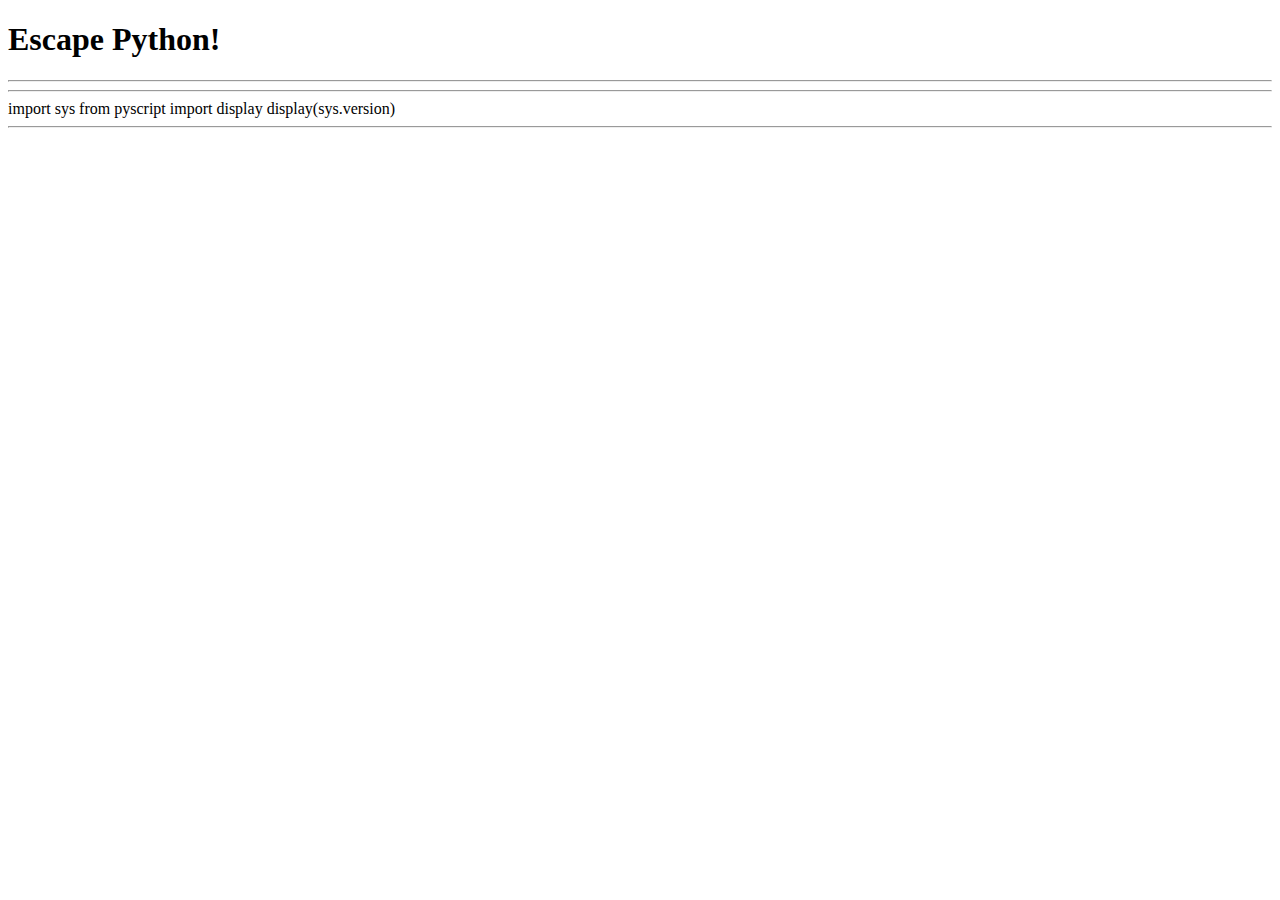
<file: escape/index.html>
<!doctype html>
<html>
    <head>
        <!-- Recommended meta tags -->
        <meta charset="UTF-8">
        <meta name="viewport" content="width=device-width,initial-scale=1.0">
        <script src="/mini-coi.js"></script>
        <!-- PyScript CSS -->
        <link rel="stylesheet" href="https://pyscript.net/releases/2025.11.1/core.css">
        <!-- This script tag bootstraps PyScript -->
        <script type="module" src="https://pyscript.net/releases/2025.11.1/core.js"></script>
    </head>
    <body>
        <h1>Escape Python!</h1>
        <hr>

        <script type="mpy" src="main.py"></script>
        <hr>

        <py-script>
        import sys
        from pyscript import display


        display(sys.version)
        </py-script>
        <hr>

        <script type="mpy" terminal worker>
            print("Hello, world!")
            name = input("What is your name? ")
            print(f"Hello, {name}")
        </script>


    </body>
</html>
</file>
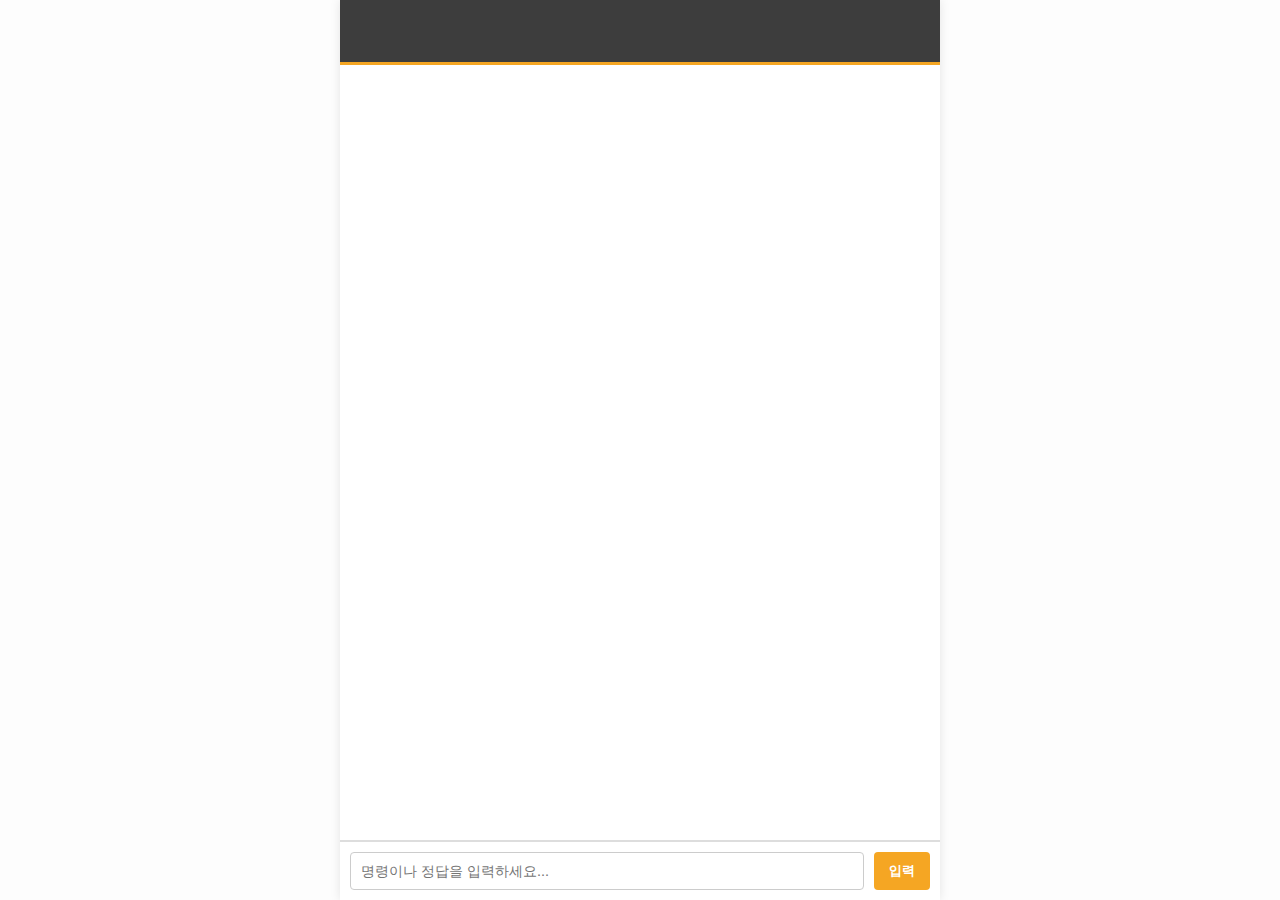
<file: graduent-student-story/index.html>
<!DOCTYPE html>
<html lang="ko">
<head>
    <meta charset="UTF-8">
    <meta name="viewport" content="width=device-width, initial-scale=1.0, viewport-fit=cover, interactive-widget=resizes-content">

    <script src="/mini-coi.js"></script>
    <link rel="stylesheet" href="https://pyscript.net/releases/2025.11.1/core.css">
    <script type="module" src="https://pyscript.net/releases/2025.11.1/core.js"></script>

    <title>대학원생 이야기</title>
    <link rel="stylesheet" href="style.css?v=0002">
    <link href="https://fonts.googleapis.com/css2?family=Noto+Sans+KR:wght@300;400;700&display=swap" rel="stylesheet">
</head>
<body>
    <script type="py" src="./main.py" config="./pyscript.toml"></script>

    <div id="game-wrapper">
        <header id="location-info">
            <div id="location-container">
                <h2 id="location-name"></h2>
                <!-- [추가] 체력 표시용 스판 (기본적으로 숨김) -->
                <div id="status-container">
                    <span id="stamina-status" style="display: none;">체력️: 70 / 70</span>
                    <span id="play-timer" style="display: none;">00:00</span>
                </div>
            </div>
            <p id="sight-status"></p>
            <p id="inventory-status"></p>
        </header>

        <main id="content-scroll-area">
            <section id="main-text-output">
                <!-- 모든 콘텐츠가 여기에 동적으로 추가됩니다. -->
            </section>
            <hr style="display: none;">
        </main>

        <footer id="input-area">
            <label for="user-input" class="visually-hidden">명령 또는 정답:</label>
            <input type="text" id="user-input" placeholder="명령이나 정답을 입력하세요..." autocomplete="off">
            <button id="submit-button">입력</button>
        </footer>
    </div>
</body>
</html>
</file>
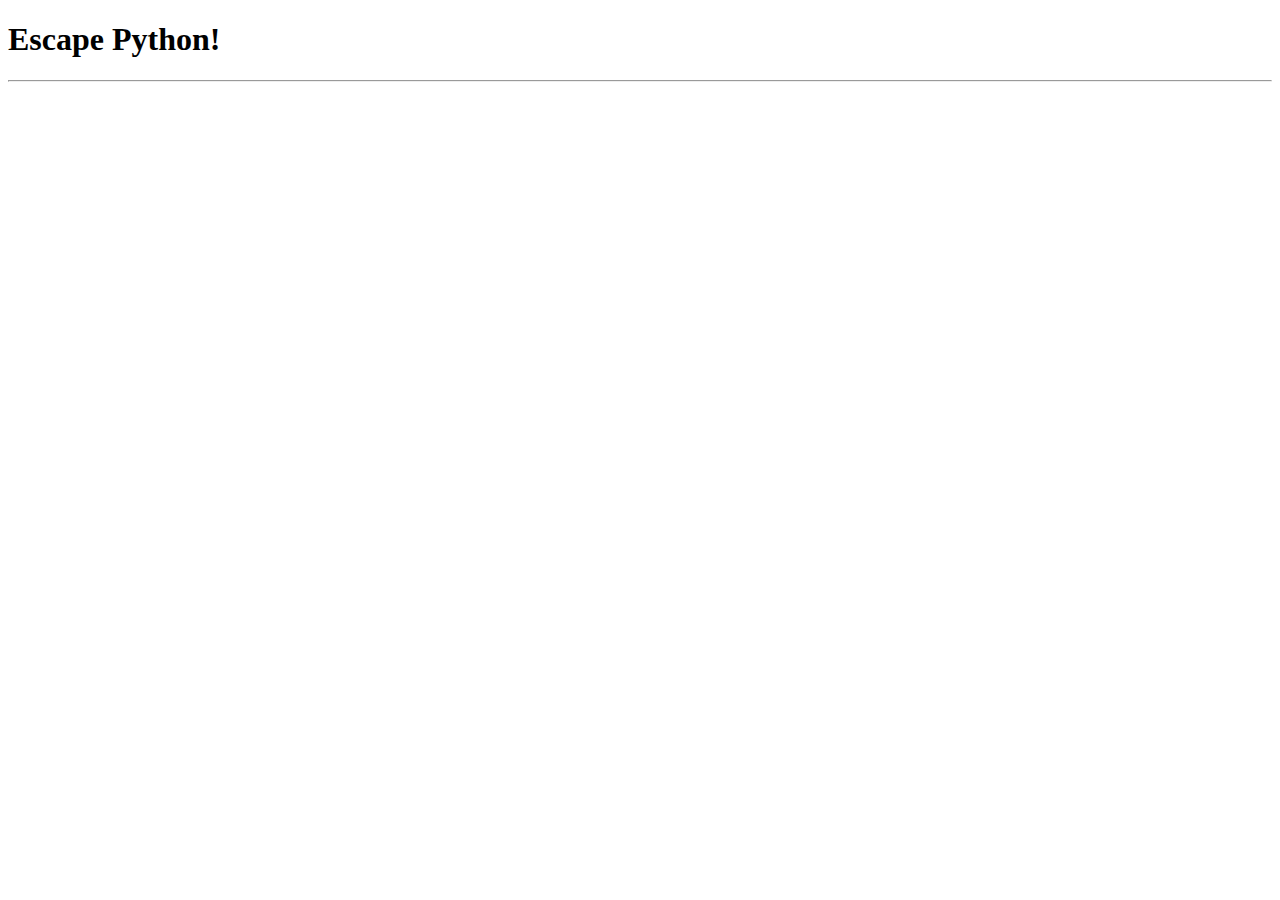
<file: escape/editor.html>
<!doctype html>
<html>
    <head>
        <!-- Recommended meta tags -->
        <meta charset="UTF-8">
        <meta name="viewport" content="width=device-width,initial-scale=1.0">
        <script src="/mini-coi.js"></script>

        <!-- PyScript CSS -->
        <link rel="stylesheet" href="https://pyscript.net/releases/2025.11.1/core.css">
        <!-- This script tag bootstraps PyScript -->
        <script type="module" src="https://pyscript.net/releases/2025.11.1/core.js"></script>
    </head>
    <body>
        <h1>Escape Python!</h1>
        <hr>

        <script type="py-editor">
        </script>

    </body>
</html>
</file>
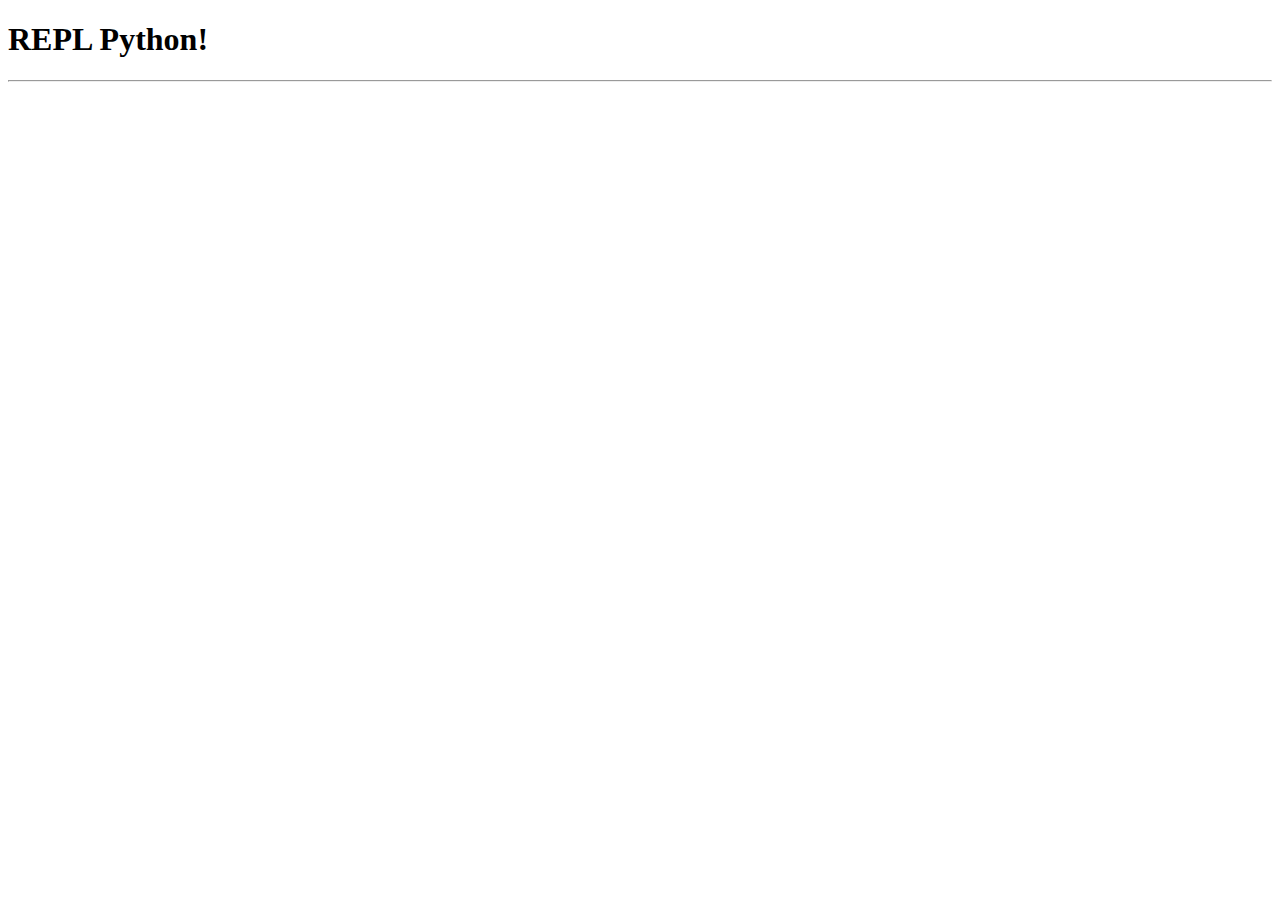
<file: escape/repl.html>
<!doctype html>
<html>
    <head>
        <!-- Recommended meta tags -->
        <meta charset="UTF-8">
        <meta name="viewport" content="width=device-width,initial-scale=1.0">
        <script src="/mini-coi.js"></script>
        <!-- PyScript CSS -->
        <link rel="stylesheet" href="https://pyscript.net/releases/2025.11.1/core.css">
        <!-- This script tag bootstraps PyScript -->
        <script type="module" src="https://pyscript.net/releases/2025.11.1/core.js"></script>
    </head>
    <body>
        <h1>REPL Python!</h1>

        <hr>
        <script type="mpy" src="repl.py" terminal worker></script>

    </body>
</html>
</file>
<file: graduent-student-story/style.css>
/* 기본 리셋 및 폰트 설정 */
:root {
    --color-primary: #3d3d3d;
    --color-accent: #f5a623;
    --color-background: #fdfdfd;
    --color-input-bg: #fff;
    --font-family: 'Noto Sans KR', sans-serif;
    --color-table-border: #e0e0e0;
    --color-table-header-bg: #f5f5f5; /* 새로운 테이블 헤더 색상 (사용되지 않음) */
}

* {
    box-sizing: border-box;
    margin: 0;
    padding: 0;
}

body {
    font-family: var(--font-family);
    background-color: var(--color-background);
    color: var(--color-primary);
    height: 100dvh;
    width: 100%;
    display: flex;
    justify-content: center;
    align-items: center;
    overflow: hidden;
    font-size: 90%;
}

#game-wrapper {
    display: flex;
    flex-direction: column;
    width: 100%;
    max-width: 600px;
    height: 100%;
    box-shadow: 0 0 10px rgba(0, 0, 0, 0.1);
    background-color: white;
    position: relative;
}

#location-info {
    padding: 15px;
    background-color: var(--color-primary);
    color: white;
    border-bottom: 3px solid var(--color-accent);
    flex-shrink: 0;
}

/* 상단 바 레이아웃: 양 끝 정렬 */
#location-container {
    display: flex;
    justify-content: space-between;
    align-items: center;
    height: 24px; /* 높이 고정으로 요소들 수직 중앙 정렬 */
    margin-bottom: 8px;
}

/* 오른쪽 상태창 그룹 (체력 + 타이머) */
#status-container {
    display: flex;
    align-items: center;
    gap: 8px; /* 체력과 타이머 사이 간격 */
}

/* [수정] 체력 스타일: 배지(Badge) 형태로 예쁘게 변경 */
#stamina-status {
    font-family: 'Courier New', monospace; /* 숫자 흔들림 없는 고정폭 폰트 */
    font-size: 0.85em;       /* 글자 크기 적당히 */
    font-weight: 500;       /* 굵게 */
    background-color: rgba(0, 0, 0, 0.2); /* 반투명 어두운 배경 */
    color: rgba(255, 255, 255, 0.9); /* 약간 투명한 흰색 */
    padding: 4px 8px;      /* 내부 여백 */
    border-radius: 6px;    /* 둥근 알약 모양 */
    display: flex;
    align-items: center;
    justify-content: center;
    letter-spacing: 2.0px;  /* 자간 살짝 넓힘 */
}

/* [수정] 타이머 스타일: 폰트 줄이고 깔끔하게 */
#play-timer {
    font-family: 'Courier New', monospace; /* 숫자 흔들림 없는 고정폭 폰트 */
    font-size: 0.85em;      /* 폰트 크기 축소 (요청사항 반영) */
    font-weight: 600;
    color: rgba(255, 255, 255, 0.9);
    background-color: rgba(0, 0, 0, 0.2); /* 반투명 어두운 배경 */
    padding: 4px 8px;
    border-radius: 6px;
    letter-spacing: 0.5px;  /* 자간 살짝 넓힘 */
}

#location-name {
    font-size: 1.2em;
    font-weight: 700;
}

/* [추가] 체력 상태 스타일 */
#stamina-status {
    font-size: 0.85em; /* 작은 글씨 */
    color: rgba(255, 255, 255, 0.9); /* 약간 투명한 흰색 */
    font-weight: 400;
}

#inventory-status {
    font-size: 0.9em;
}

#content-scroll-area {
    flex: 1;
    overflow-y: auto;
    padding: 15px;
    line-height: 1.6;
    -webkit-overflow-scrolling: touch;
}

.narrative-text {
    margin-bottom: 1em;
    font-weight: 400;
    color: #555;
    padding: 8px 10px;
    border-left: 3px solid #ccc;
    background-color: #fcfcfc;
    border-radius: 0 4px 4px 0;
}

.narrative-plain {
    margin-bottom: 1em;
    font-weight: 400;
    color: #555;
    padding: 8px 10px;
    /* border-left: 3px solid #ccc;  <-- 이 부분이 제거됨 */
    background-color: #fbfbfb; /* 배경색은 유지 (원하면 transparent로 변경 가능) */
    border-radius: 4px; /* 왼쪽 테두리가 없으므로 네 모서리 모두 둥글게 처리 */
}

.system-message {
    margin: 0.8em 0;
    font-style: italic;
    font-size: 0.9em;
    color: #888;
    padding: 8px 15px;
    background-color: #f0f0f0;
    border-radius: 4px;
    border: 1px dashed #ccc;
    text-align: center;
}

.user-input-log {
    margin: 0.8em 0;
    font-weight: 500;
    color: var(--color-primary);
    background-color: #fff8e8;
    padding: 8px 15px;
    border-radius: 4px;
    border: 1px solid var(--color-accent);
    border-left: 5px solid var(--color-accent);
    white-space: pre-wrap;
    box-shadow: 0 1px 3px rgba(0,0,0,0.05);
}

.user-input-log::before {
    content: '> ';
    color: var(--color-primary);
    margin-right: 5px;
    font-weight: 700;
}

/* === 퍼즐 컨테이너 스타일 === */
.puzzle-container {
    border: 1px dashed #ddd;
    margin: 15px 0;
    padding: 15px;
    background-color: #fafafa;
    border-radius: 8px;
}

.puzzle-title {
    color: var(--color-accent);
    font-size: 1.1em;
    margin-bottom: 5px;
    border-left: 4px solid var(--color-accent);
    padding-left: 10px;
}

.puzzle-hint {
    margin-top: 10px;
    font-size: 0.95em;
}

.visual-hint {
    background-color: #eee;
    height: 120px;
    margin-top: 15px;
    display: flex;
    justify-content: center;
    align-items: center;
    color: #aaa;
    font-style: italic;
    border-radius: 5px;
    box-shadow: inset 0 0 8px rgba(0, 0, 0, 0.1);
}

/* === 테이블 스타일 추가 (마크다운 표 렌더링용) === */
table {
    width: 100%;
    border-collapse: collapse;
    margin: 1.5em 0; /* 상하 여백 추가 */
    font-size: 0.95em;
    border-radius: 8px; /* 표 전체 둥근 모서리 */
    overflow: hidden; /* 둥근 모서리를 위해 필수 */
    box-shadow: 0 2px 5px rgba(0, 0, 0, 0.05);
}

th, td {
    padding: 12px 10px;
    border: 1px solid var(--color-table-border);
    text-align: center; /* 텍스트 중앙 정렬 */
    background-color: white; /* 기본 배경색 (일관성 유지) */
    font-weight: normal; /* th와 td의 굵기를 동일하게 */
}

th {
    /* 모든 th 스타일을 td와 동일하게 맞춤 */
    border-top: none;
    border-bottom: 1px solid var(--color-table-border);
    text-transform: none; /* 대문자 변환 제거 */
}

tr:nth-child(even) td { /* 짝수 행 td만 배경색 적용 */
    background-color: #f9f9f9; /* 짝수 행 배경색 */
}

tr:hover td { /* 호버 효과 */
    background-color: #f0f0f0;
}

/* 첫 번째 열, 마지막 열 테두리 복원 (일관성 유지) */
td:first-child, th:first-child {
    border-left: 1px solid var(--color-table-border);
}

td:last-child, th:last-child {
    border-right: 1px solid var(--color-table-border);
}

/* 전체 표 테두리를 위해, 맨 위와 맨 아래 행의 테두리도 보이도록 수정합니다. */
table tr:first-child th {
    border-top: none;
}
table tr:last-child td {
    border-bottom: 1px solid var(--color-table-border);
}


/* === 테이블 스타일 끝 === */


#input-area {
    background-color: var(--color-input-bg);
    border-top: 2px solid #ddd;
    padding: 10px;
    display: flex;
    align-items: center;
    flex-shrink: 0;
    padding-bottom: calc(10px + env(safe-area-inset-bottom));
}

#user-input {
    flex-grow: 1;
    padding: 10px;
    font-size: 1em;
    border: 1px solid #ccc;
    border-radius: 4px;
    margin-right: 10px;
    outline: none;
    transition: border-color 0.3s;
}

#user-input:focus {
    border-color: var(--color-accent);
    box-shadow: 0 0 5px rgba(245, 166, 35, 0.5);
}

#submit-button {
    padding: 10px 15px;
    background-color: var(--color-accent);
    color: white;
    border: none;
    border-radius: 4px;
    cursor: pointer;
    font-weight: 700;
    white-space: nowrap;
    transition: background-color 0.15s, transform 0.1s;
}

#submit-button:hover {
    background-color: #e59a1f;
}

#submit-button:active {
    background-color: #d8901a;
    transform: translateY(1px);
}

.visually-hidden {
    position: absolute;
    width: 1px;
    height: 1px;
    padding: 0;
    margin: -1px;
    overflow: hidden;
    clip: rect(0, 0, 0, 0);
    border: 0;
}

:not(pre) > code {
    background-color: #e9e9e9;
    color: #c7254e;
    padding: 2px 4px;
    border-radius: 3px;
    font-family: 'Courier New', Courier, monospace;
    font-size: 0.9em;
    border: 1px solid #ddd;
}
</file>
